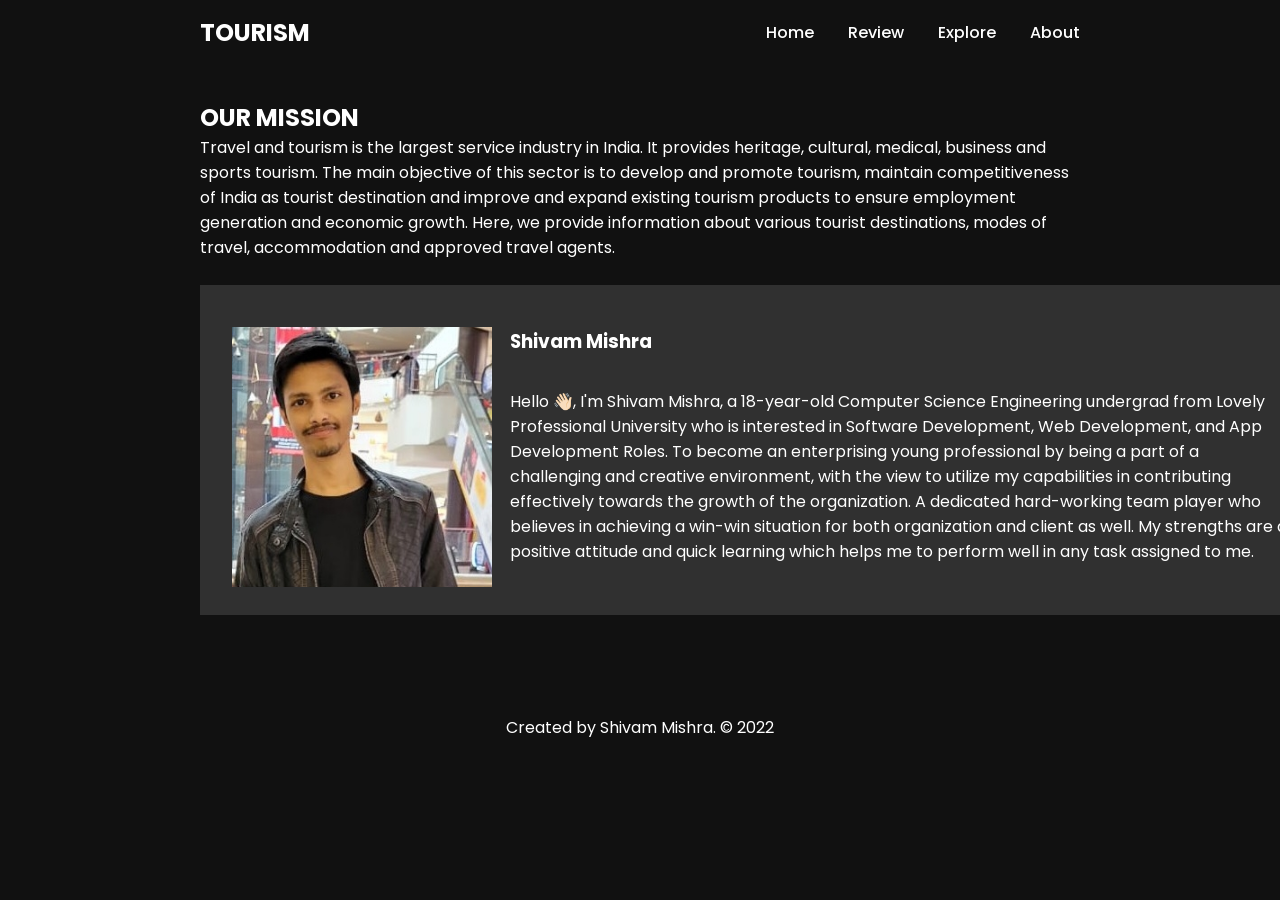
<file: about.html>
<!DOCTYPE html>
<html>
    <head>
        <meta charset="utf-8">
        <meta name="viewport" content="width=device-width, initial-scale=1.0">
        <title>Lifestyle | Travel</title>
        <link rel="stylesheet" href="assets/css/style.css" />
        <link rel="icon" type="image/x-icon" href="./images/globe.png">
        <link rel="stylesheet" href="assets/css/about.css" />
    </head>
    <body>
        <header>
            <a href="#" class="brand">Tourism</a>
            <div class="menu-btn"></div>
            <div class="navigation">
              <div class="navigation-items">
                <a href="index.html">Home</a>
                <a href="review.html">Review</a>
                <a href="explore.html">Explore</a>
                <a href="about.html">About</a>
              </div>
            </div>
        </header>
        <section >
            <h2 style="color:white">OUR MISSION</h2>
            <p style="color:white">
                Travel and tourism is the largest service industry in India. It provides heritage, cultural, medical, business and sports tourism. 
                The main objective of this sector is to develop and promote tourism, maintain competitiveness of India as tourist destination and 
                improve and expand existing tourism products to ensure employment generation and economic growth. Here, we provide information 
                about various tourist destinations, modes of travel, accommodation and approved travel agents.
            </p>
            <br>

            <div class='containerBox'>
                <div>
                   <img src="./images/7.jpg" class='iconDetails'>
                   <div>
                   <h3>Shivam Mishra</h3>  
                   <div class="info">
                    Hello 👋🏻, I'm Shivam Mishra, a 18-year-old Computer Science Engineering undergrad from Lovely Professional University who is interested 
                    in Software Development, Web Development, and App Development Roles. 
                    To become an enterprising young professional by being a part of a 
                    challenging and creative environment, with the view to utilize my capabilities in contributing effectively                                            
                    towards the growth of the organization. A dedicated hard-working team player who believes in achieving a win-win 
                    situation for both organization and client as well. My strengths are a positive attitude and quick learning which helps
                    me to perform well in any task assigned to me.</div>
                   </div>
               </div> 
               <div class="chatbox__messages">
                <!-- Start of ChatBot (www.chatbot.com) code -->
                <script type="text/javascript">
                  window.__be = window.__be || {};
                  window.__be.id = "629cca16c85c7800072079b5";
                  (function () {
                    var be = document.createElement('script'); be.type = 'text/javascript'; be.async = true;
                    be.src = ('https:' == document.location.protocol ? 'https://' : 'http://') + 'cdn.chatbot.com/widget/plugin.js';
                    var s = document.getElementsByTagName('script')[0]; s.parentNode.insertBefore(be, s);
                  })();
                </script>
                <!-- End of ChatBot code -->
              </div>
            </div>
        </section>
        <footer>
            <p style="color:white; text-align: center;">Created by Shivam Mishra. © 2022</p>
        </footer>
    </body>
</html>
</file>
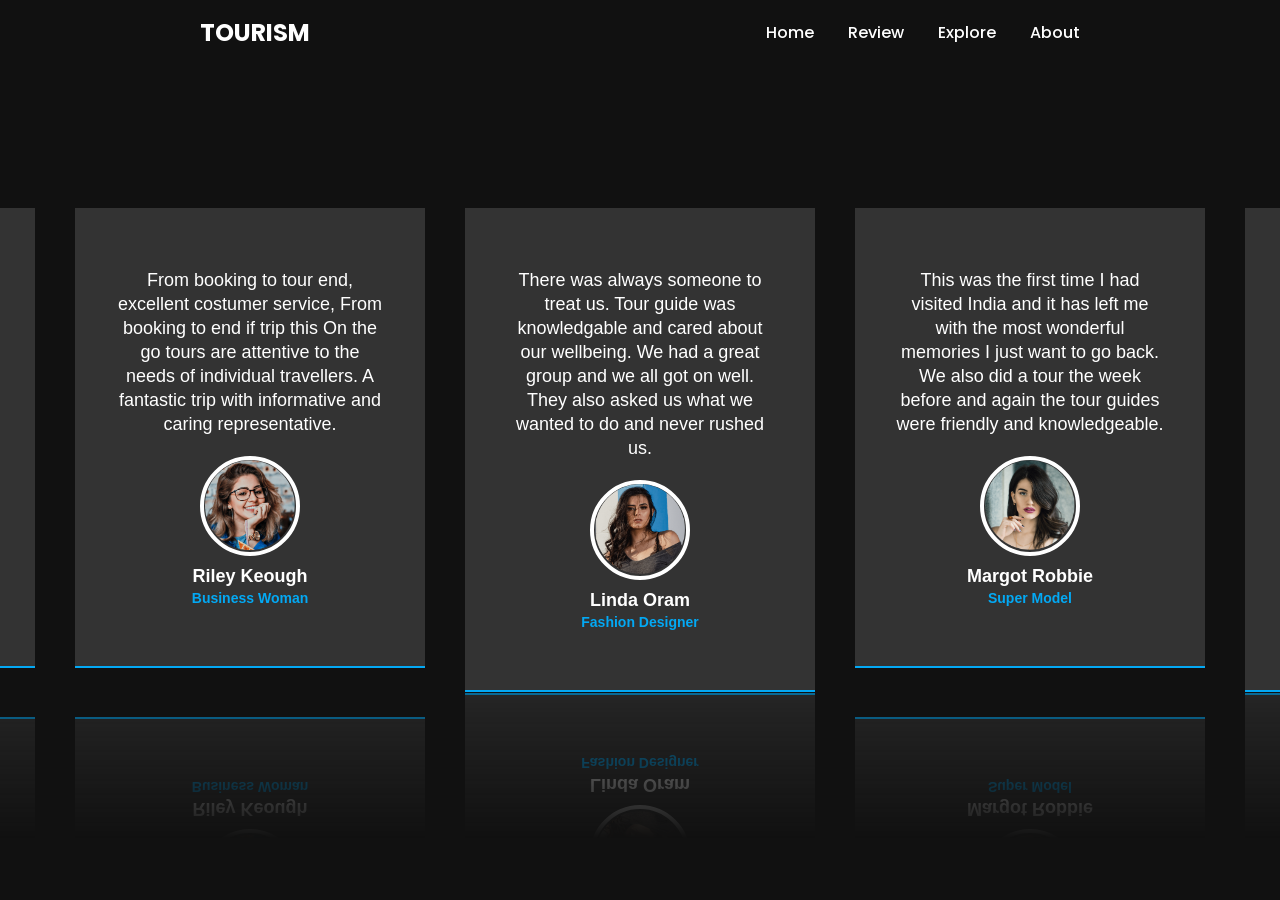
<file: review.html>
<!DOCTYPE html>
<html>
    <head>
        <meta charset="utf-8">
        <meta name="viewport" content="width=device-width, initial-scale=1.0">
        <title>Lifestyle | Travel</title>
        <link
            rel="stylesheet"
            href="https://unpkg.com/swiper@8/swiper-bundle.min.css"
        />
        <link rel="stylesheet" href="./assets/css/swiper.css">
        <link rel="stylesheet" href="assets/css/style.css" />
        <link rel="icon" type="image/x-icon" href="./images/globe.png">
    </head>
    <body>
        <header>
            <a href="#" class="brand">Tourism</a>
            <div class="menu-btn"></div>
            <div class="navigation">
              <div class="navigation-items">
                <a href="index.html">Home</a>
                <a href="review.html">Review</a>
                <a href="explore.html">Explore</a>
                <a href="about.html">About</a>
              </div>
            </div>
        </header>
        <div class="testimonials">
            <div class="swiper">
                <div class="swiper-wrapper">
                    <div class="swiper-slide">
                        <div class="card">
                            <div class="layer"></div>
                            <div class="content">
                                <p>There was always someone to treat us. Tour guide was knowledgable and cared about our wellbeing. 
                                    We had a great group and we all got on well. They also asked us what we wanted to do and never rushed us.</p>
                                <div class="imgBx">
                                  <img src="./images/1.png" class="thumbnail">
                                </div>
                                <div class="details">
                                    <h2>Linda Oram<br><span>Fashion Designer</span></h2>
                                </div>
                            </div>
                        </div>
                    </div>
                    <div class="swiper-slide">
                        <div class="card">
                            <div class="layer"></div>
                            <div class="content">
                                <p>This was the first time I had visited India and it has left me with the most wonderful memories I just want to go back. 
                                    We also did a tour the week before and again the tour guides were friendly and knowledgeable. </p>
                                <div class="imgBx">
                                  <img src="./images/2.png" class="thumbnail">
                                </div>
                                <div class="details">
                                    <h2>Margot Robbie<br><span>Super Model</span></h2>
                                </div>
                            </div>
                        </div>
                    </div>
                    <div class="swiper-slide">
                        <div class="card">
                            <div class="layer"></div>
                            <div class="content">
                                <p>The Holi Festival Tour was a convenient way to see the some of the major sites of India and join the spirit of Holi.
                                    The Guide was fantastic - top notch, and absolutely an asset to On The Go! The Taj Mahal was better than expected</p>
                                <div class="imgBx">
                                  <img src="./images/Untitled-3.png" class="thumbnail">
                                </div>
                                <div class="details">
                                    <h2>Matthew James<br><span>Software Developer</span></h2>
                                </div>
                            </div>
                        </div>
                    </div>
                    <div class="swiper-slide">
                        <div class="card">
                            <div class="layer"></div>
                            <div class="content">
                                <p>We have just returned from a fabulous trip to Amritsar and the Gold Triangle. Our guide, Satendra, was very well-informed, 
                                    funny and made sure everything ran smoothly. Good hotels & restaurants, sights were fantastic too.</p>
                                <div class="imgBx">
                                  <img src="./images/3.png" class="thumbnail">
                                </div>
                                <div class="details">
                                    <h2>Billie Elish<br><span>Website Designer</span></h2>
                                </div>
                            </div>
                        </div>
                    </div>
                    <div class="swiper-slide">
                        <div class="card">
                            <div class="layer"></div>
                            <div class="content">
                                <p>The trip was very organised and there were guides, 
                                    taxi drivers ready to go at each point inc our journeys on trains and trips to and from the airport. 
                                    The Shimla trip was lovely and certainly worthwhile. Train Ride was fun.</p>
                                <div class="imgBx">
                                  <img src="./images/Untitled-4.png" class="thumbnail">
                                </div>
                                <div class="details">
                                    <h2>Steve Rogers<br><span>Artist</span></h2>
                                </div>
                            </div>
                        </div>
                    </div>
                    <div class="swiper-slide">
                        <div class="card">
                            <div class="layer"></div>
                            <div class="content">
                                <p>The trip notes are very good and useful once home and looking back over the photos.
                                    The guides we had were very experienced and gave us some history and background information. I Love India. Love you India.</p>
                                <div class="imgBx">
                                  <img src="./images/4.png" class="thumbnail">
                                </div>
                                <div class="details">
                                    <h2>Jennie<br><span>Singer</span></h2>
                                </div>
                            </div>
                        </div>
                    </div>
                    <div class="swiper-slide">
                        <div class="card">
                            <div class="layer"></div>
                            <div class="content">
                                <p>Fabulous trip - Really professional tour guide, very well planned whose knowledge was shared in an interesting & thoughtful way.
                                    He was handsome, funny, caring. Please extend my thanks, again, to Vansh for looking after us.</p>
                                <div class="imgBx">
                                  <img src="./images/5.png" class="thumbnail">
                                </div>
                                <div class="details">
                                    <h2>Kylie Jenner<br><span>Actress</span></h2>
                                </div>
                            </div>
                        </div>
                    </div>
                    <div class="swiper-slide">
                        <div class="card">
                            <div class="layer"></div>
                            <div class="content">
                                <p>Hotels were fantastic,less so in rural areas but in context of price paid and Indian infrastructure was ok. 
                                    Historic sights are incredible and to be able to see so many in 8 days makes the lengthy bus journeys worth while</p>
                                <div class="imgBx">
                                  <img src="./images/Untitled-7.png" class="thumbnail">
                                </div>
                                <div class="details">
                                    <h2>Jacob Elordi<br><span>Doctor</span></h2>
                                </div>
                            </div>
                        </div>
                    </div>
                    <div class="swiper-slide">
                        <div class="card">
                            <div class="layer"></div>
                            <div class="content">
                                <p>From booking to tour end, excellent costumer service, 
                                    From booking to end if trip this On the go tours are attentive to the needs of individual travellers. 
                                    A fantastic trip with informative and caring representative.</p>
                                <div class="imgBx">
                                  <img src="./images/6.png" class="thumbnail">
                                </div>
                                <div class="details">
                                    <h2>Riley Keough<br><span>Business Woman</span></h2>
                                </div>
                            </div>
                        </div>
                    </div>
                </div>
            </div>
            <div class="chatbox__messages">
                <!-- Start of ChatBot (www.chatbot.com) code -->
                <script type="text/javascript">
                  window.__be = window.__be || {};
                  window.__be.id = "629cca16c85c7800072079b5";
                  (function () {
                    var be = document.createElement('script'); be.type = 'text/javascript'; be.async = true;
                    be.src = ('https:' == document.location.protocol ? 'https://' : 'http://') + 'cdn.chatbot.com/widget/plugin.js';
                    var s = document.getElementsByTagName('script')[0]; s.parentNode.insertBefore(be, s);
                  })();
                </script>
                <!-- End of ChatBot code -->
              </div>
        </div>
        <script src="https://unpkg.com/swiper@8/swiper-bundle.min.js"></script> 
        <script src="./assets/js/swiper.js"></script>
    </body>
</html>
</file>
<file: assets/css/style.css>
@import url('https://fonts.googleapis.com/css2?family=Poppins:wght@200;300;400;500;600;700;800;900&display=swap');

*{
  margin: 0;
  padding: 0;
  box-sizing: border-box;
  font-family: "Poppins", sans-serif;

}

body {
  font-family: 'Nunito', sans-serif;
  font-weight: 400;
  font-size: 100%;
  background: #111;
}

header{
  z-index: 999;
  position: absolute;
  top: 0;
  left: 0;
  width: 100%;
  display: flex;
  justify-content: space-between;
  align-items: center;
  padding: 15px 200px;
  transition: 0.5s ease;
}

header .brand{
  color: #fff;
  font-size: 1.5em;
  font-weight: 700;
  text-transform: uppercase;
  text-decoration: none;
}

header .navigation{
  position: relative;
}

header .navigation .navigation-items a{
  position: relative;
  color: #fff;
  font-size: 1em;
  font-weight: 500;
  text-decoration: none;
  margin-left: 30px;
  transition: 0.3s ease;
}

header .navigation .navigation-items a:before{
  content: '';
  position: absolute;
  background: #fff;
  width: 0;
  height: 3px;
  bottom: 0;
  left: 0;
  transition: 0.3s ease;
}

header .navigation .navigation-items a:hover:before{
  width: 100%;
}

section{
  padding: 100px 200px;
}

.home{
  position: relative;
  width: 100%;
  min-height: 100vh;
  display: flex;
  justify-content: center;
  flex-direction: column;
  background: #2696E9;
}

.home:before{
  z-index: 777;
  content: '';
  position: absolute;
  background: rgba(3, 96, 251, 0.3);
  width: 100%;
  height: 100%;
  top: 0;
  left: 0;
}

.home .content{
  z-index: 888;
  color: #fff;
  width: 70%;
  margin-top: 50px;
  display: none;
}

.home .content.active{
  display: block;
}

.home .content h1{
  font-size: 4em;
  font-weight: 700;
  text-transform:capitalize;
  letter-spacing: 5px;
  line-height: 75px;
  margin-bottom: 40px;
  font-family: 'Times New Roman', Times, serif;
}

.home .content h1 span{
  font-size: 1.2em;
  font-weight: 600;
}

.home .content p{
  margin-bottom: 75px;
}

.home .content a{
  background: #fff;
  padding: 15px 35px;
  color: #1680AC;
  font-size: 1.1em;
  font-weight: 500;
  text-decoration: none;
  border-radius: 2px;
}

.home .media-icons{
  z-index: 888;
  position: absolute;
  right: 30px;
  display: flex;
  flex-direction: column;
  transition: 0.5 ease;
}

.home .media-icons a{
  color: #fff;
  font-size: 30px;
  transition: 0.3 ease;
}

.home .media-icons a:not(:last-child){
  margin-bottom: 20px;
}

.home .media-icons a:hover{
  transform: scale(1.3);
}

.home video{
  z-index: 000;
  position: absolute;
  top: 0;
  left: 0;
  width: 100%;
  height: 100%;
  object-fit: cover;
}

.slider-navigation{
  z-index: 888;
  position: relative;
  display: flex;
  justify-content: center;
  align-items: center;
  transform: translateY(80px);
  margin-bottom: 12px;
}

.slider-navigation .nav-btn{
  width: 12px;
  height: 12px;
  background: #fff;
  border-radius: 50%;
  cursor: pointer;
  box-shadow: 0 0 2px rgba(255, 255, 255, 0.5);
  transition: 0.3s ease;
 
}

.slider-navigation .nav-btn.active{
  background: #2696E9;
}

.slider-navigation .nav-btn:not(:last-child){
  margin-right: 20px;
}

.slider-navigation .nav-btn:hover{
  transform: scale(1.2);
}

.video-slide{
  position: absolute;
  width: 100%;
  clip-path: circle(0% at 0 50%);
}

.video-slide.active{
  clip-path: circle(150% at 0 50%);
  transition: 2s ease;
  transition-property: clip-path;
}

@media (max-width: 1040px){
  header{
    padding: 12px 20px;
  }

  section{
    padding: 100px 20px;
  }

  .home .media-icons{
    right: 15px;
  }

  header .navigation{
    display: none;
  }

  header .navigation.active{
    position: fixed;
    width: 100%;
    height: 100vh;
    top: 0;
    left: 0;
    display: flex;
    justify-content: center;
    align-items: center;
    background: rgba(1, 1, 1, 0.5);
  }

  header .navigation .navigation-items a{
    color: #222;
    font-size: 1.2em;
    margin: 20px;
  }

  header .navigation .navigation-items a:before{
    background: #222;
    height: 5px;
  }

  header .navigation.active .navigation-items{
    background: azure;
    width: 600px;
    max-width: 600px;
    margin: 20px;
    padding: 40px;
    display: flex;
    flex-direction: column;
    align-items: center;
    border-radius: 5px;
    box-shadow: 0 5px 25px rgb(1 1 1 / 20%);
  }

  .menu-btn{
    background: url(menu.png)no-repeat;
    background-size: 30px;
    background-position: center;
    width: 40px;
    height: 40px;
    cursor: pointer;
    transition: 0.3s ease;
  }

  .menu-btn.active{
    z-index: 999;
    background: url(close.png)no-repeat;
    background-size: 25px;
    background-position: center;
    transition: 0.3s ease;
  }
}

@media (max-width: 560px){
  .home .content h1{
    font-size: 3em;
    line-height: 60px;
  }
}

/* CHATBOT  */

*, html {
  --primaryGradient: linear-gradient(93.12deg, #581B98 0.52%, #9C1DE7 100%);
  --secondaryGradient: linear-gradient(268.91deg, #581B98 -2.14%, #9C1DE7 99.69%);
  --primaryBoxShadow: 0px 10px 15px rgba(0, 0, 0, 0.1);
  --secondaryBoxShadow: 0px -10px 15px rgba(0, 0, 0, 0.1);
  --light: 300;
  --regular: 400;
  --semiBold: 600;
  --extraLight: 300;
  --italic: 300;
  --primary: #581B98;
}

/* 300;0,400;0,600;1,300 */

.chatbox__support {
  background: #f9f9f9;
  box-shadow: 0px 0px 15px rgba(0, 0, 0, 0.1);
  border-top-left-radius: 20px;
  border-top-right-radius: 20px;
  border-bottom-right-radius: 15px;
  border-bottom-left-radius: 15px;
}

/* HEADER */
.chatbox__header {
  background: var(--primaryGradient);
  display: flex;
  flex-direction: row;
  align-items: center;
  justify-content: center;
  padding: 15px 20px;
  border-top-left-radius: 20px;
  border-top-right-radius: 20px;
  box-shadow: var(--primaryBoxShadow);
}

.chatbox__image--header {
  margin-right: 10px;
}

.chatbox__heading--header {
  font-size: 1.2rem;
  color: white;
}

.chatbox__description--header {
  font-size: .9rem;
  color: white;
}

/* FOOTER */
.chatbox__footer {
  display: flex;
  flex-direction: row;
  align-items: center;
  justify-content: space-between;
  padding: 10px 10px;
  background: var(--secondaryGradient);
  box-shadow: var(--secondaryBoxShadow);
  border-bottom-right-radius: 15px;
  border-bottom-left-radius: 15px;
}

.chatbox__button button,
.chatbox__button button:focus,
.chatbox__button button:visited {
  padding: 10px;
  background: white;
  z-index: 1000;
  border: none;
  outline: none;
  border-top-left-radius: 50px;
  border-top-right-radius: 50px;
  border-bottom-left-radius: 50px;
  box-shadow: 0px 10px 15px rgba(0, 0, 0, 0.1);
  cursor: pointer;
}
</file>
<file: assets/css/about.css>
.iconDetails {
    margin-left:2%;
    float:left; 
    height:260px;
    width:260px;
} 
   
.containerBox {
   width:1100px;
   height:330px;
   padding:10px;
   background-color:#303030;
}

h3{
   margin:0px;
   margin-top:3%;
   margin-left:300px;
   color:white;
}

.info{
    margin:0px;
    margin-top:3%;
    margin-left:300px;
    color:white;
}
</file>
